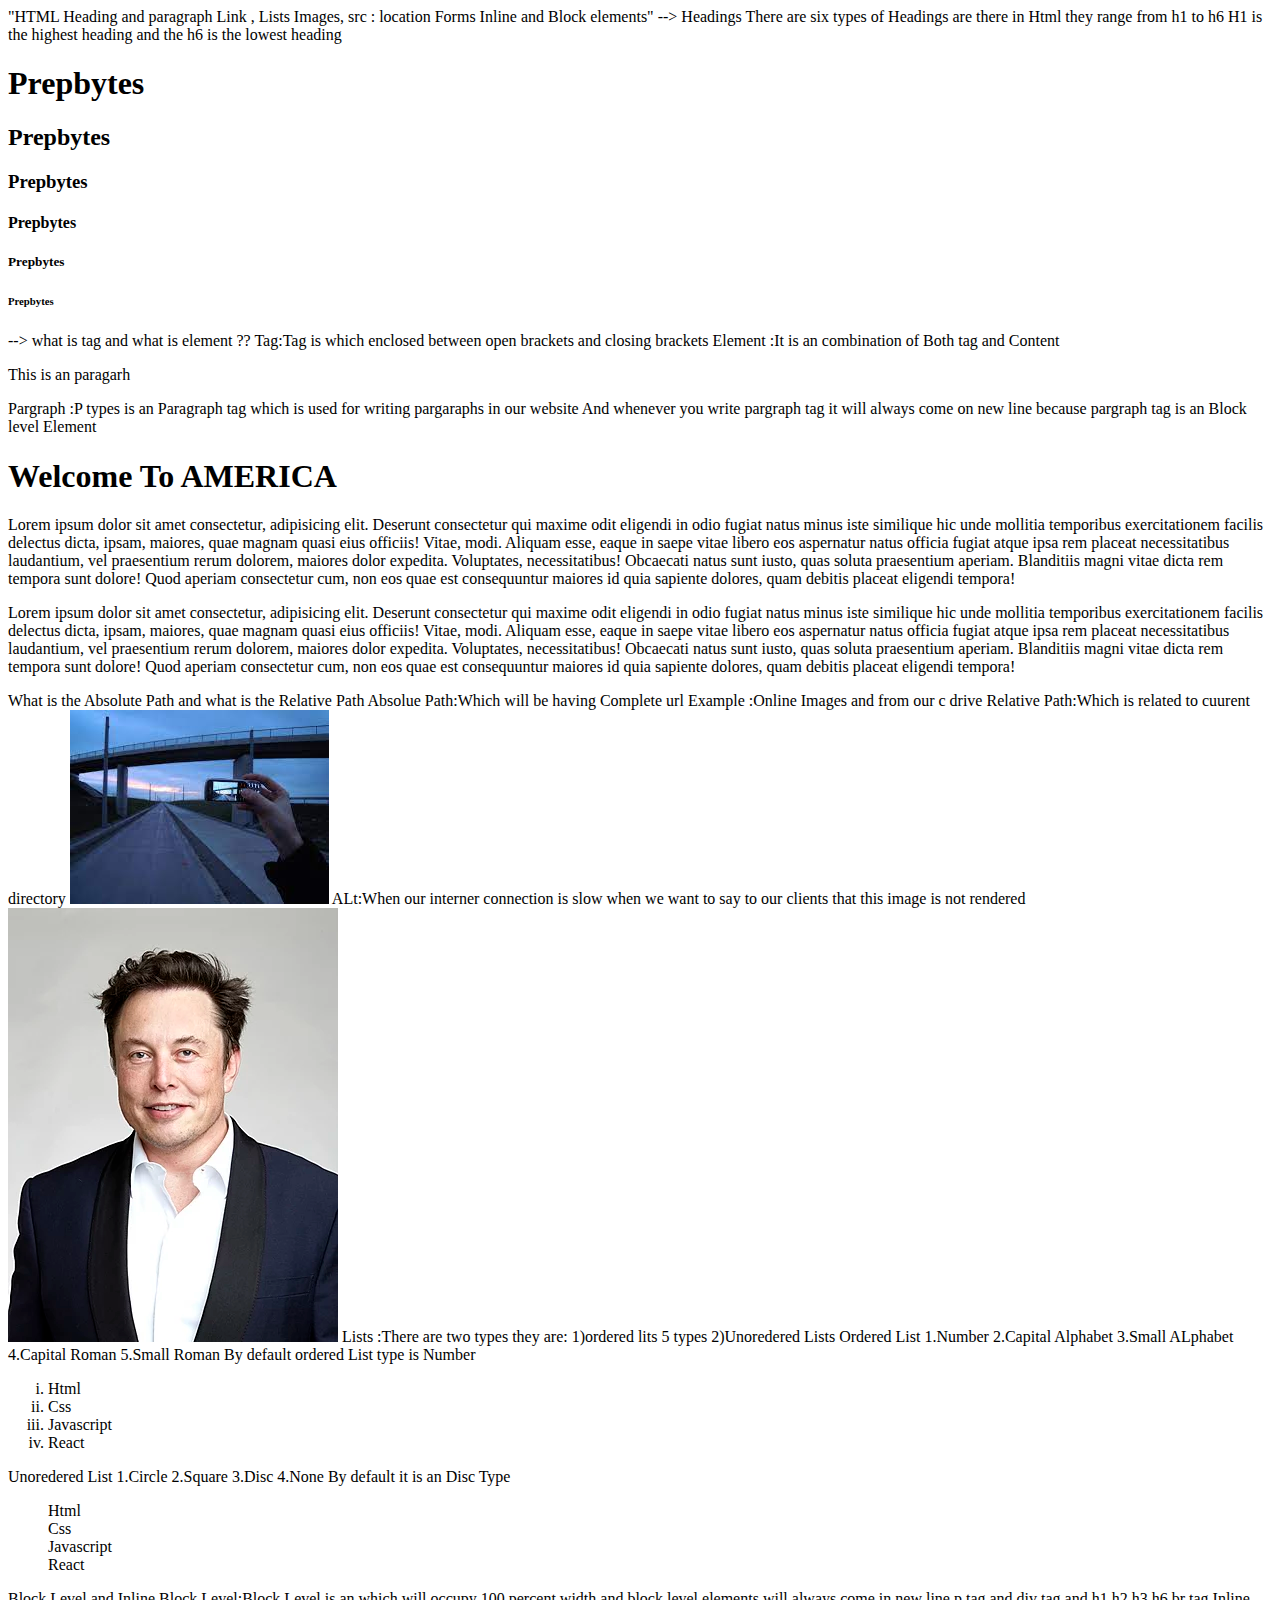
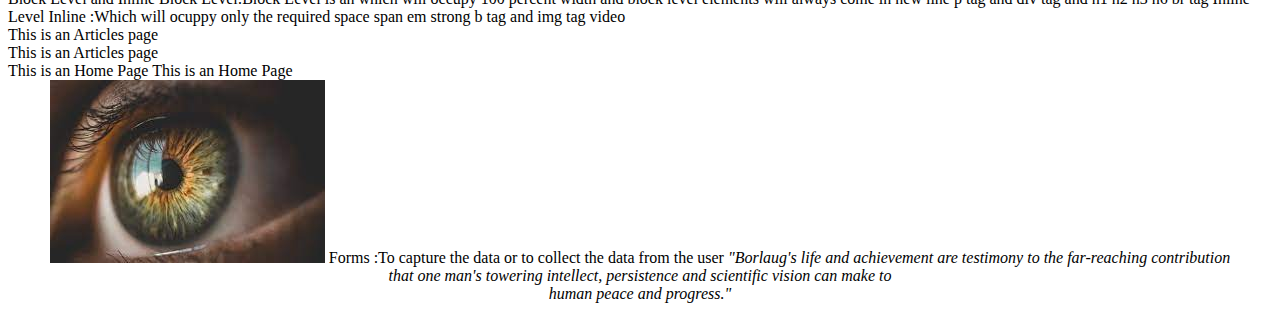
<file: daily/day1/index.html>
<!DOCTYPE html>
<html lang="en">
<head>
    <meta charset="UTF-8">
    <meta http-equiv="X-UA-Compatible" content="IE=edge">
    <meta name="viewport" content="width=device-width, initial-scale=1.0">
    <title>Document</title>
</head>
<body>
 
    "HTML Heading and paragraph
    Link , 
    Lists
    Images, src : location 
    Forms
    Inline and Block elements" -->

Headings
There are six types of Headings are there in Html they range from 
h1 to h6
H1 is the highest heading and the h6 is the lowest heading 
 
<h1>Prepbytes</h1>
<h2>Prepbytes</h2>
<h3>Prepbytes</h3>
<h4>Prepbytes</h4>
<h5>Prepbytes</h5>
<h6>Prepbytes</h6> -->
 what is tag and what is element ??
Tag:Tag is which enclosed between open brackets and closing brackets 
Element :It is an combination of Both tag and Content 
<p> This is an paragarh</p>
Pargraph :P types is an Paragraph tag which is used for writing pargaraphs in our website 
And whenever you write pargraph tag it will always come on new line because  pargraph tag is an 
Block level Element 
<h1>Welcome To AMERICA</h1>
<p>Lorem ipsum dolor sit amet consectetur, adipisicing elit. Deserunt consectetur qui maxime odit eligendi in odio fugiat natus minus iste similique hic unde mollitia temporibus exercitationem facilis delectus dicta, ipsam, maiores, quae magnam quasi eius officiis! Vitae, modi. Aliquam esse, eaque in saepe vitae libero eos aspernatur natus officia fugiat atque ipsa rem placeat necessitatibus laudantium, vel praesentium rerum dolorem, maiores dolor expedita. Voluptates, necessitatibus! Obcaecati natus sunt iusto, quas soluta praesentium aperiam. Blanditiis magni vitae dicta rem tempora sunt dolore! Quod aperiam consectetur cum, non eos quae est consequuntur maiores id quia sapiente dolores, quam debitis placeat eligendi tempora!</p>
<p>Lorem ipsum dolor sit amet consectetur, adipisicing elit. Deserunt consectetur qui maxime odit eligendi in odio fugiat natus minus iste similique hic unde mollitia temporibus exercitationem facilis delectus dicta, ipsam, maiores, quae magnam quasi eius officiis! Vitae, modi. Aliquam esse, eaque in saepe vitae libero eos aspernatur natus officia fugiat atque ipsa rem placeat necessitatibus laudantium, vel praesentium rerum dolorem, maiores dolor expedita. Voluptates, necessitatibus! Obcaecati natus sunt iusto, quas soluta praesentium aperiam. Blanditiis magni vitae dicta rem tempora sunt dolore! Quod aperiam consectetur cum, non eos quae est consequuntur maiores id quia sapiente dolores, quam debitis placeat eligendi tempora!</p>
What is the Absolute Path and what is the Relative Path 
Absolue Path:Which will  be having Complete url 
Example :Online Images and from our c drive
Relative Path:Which is related to cuurent directory 
<img src="[data-uri]" alt="Your image is not loaded  ">
ALt:When our interner connection is slow when we want to say to our clients that this image is not rendered 
<img src="./Elon_Musk.jpg" alt="">
Lists :There are two types 
they are: 
1)ordered lits  5 types 
2)Unoredered Lists

Ordered List 

1.Number
2.Capital Alphabet
3.Small ALphabet
4.Capital Roman
5.Small Roman

By default ordered List type is Number 




<ol type="i">

<li>Html</li>
<li>Css</li>
<li>Javascript </li>
<li>React </li>
</ol>


Unoredered List

1.Circle
2.Square
3.Disc
4.None 


By default it is an Disc Type 



<ul type="None">
    <li>Html</li>
    <li>Css</li>
    <li>Javascript </li>
    <li>React </li>

</ul>

Block Level and Inline 

Block Level:Block Level is an which will occupy 100 percent width and block level elements will always come in new line 


p tag and div tag and h1 h2 h3 h6 br tag 


Inline Level 

Inline :Which will ocuppy only the required space 

span em strong b tag and img tag video 


<div>This is an  Articles page </div>
<div>This is an  Articles page </div>
<span>This is an Home Page </span>
<span>This is an Home Page </span>

<center>


<img src="[data-uri]" alt="" srcset="">


Forms :To capture the data or to collect the data from the user  





<i>"Borlaug's life and achievement are testimony to the far-reaching contribution <br> that one man's towering intellect, persistence and scientific vision can make to <br> human peace and progress."</i>


</body>
</html>
</file>
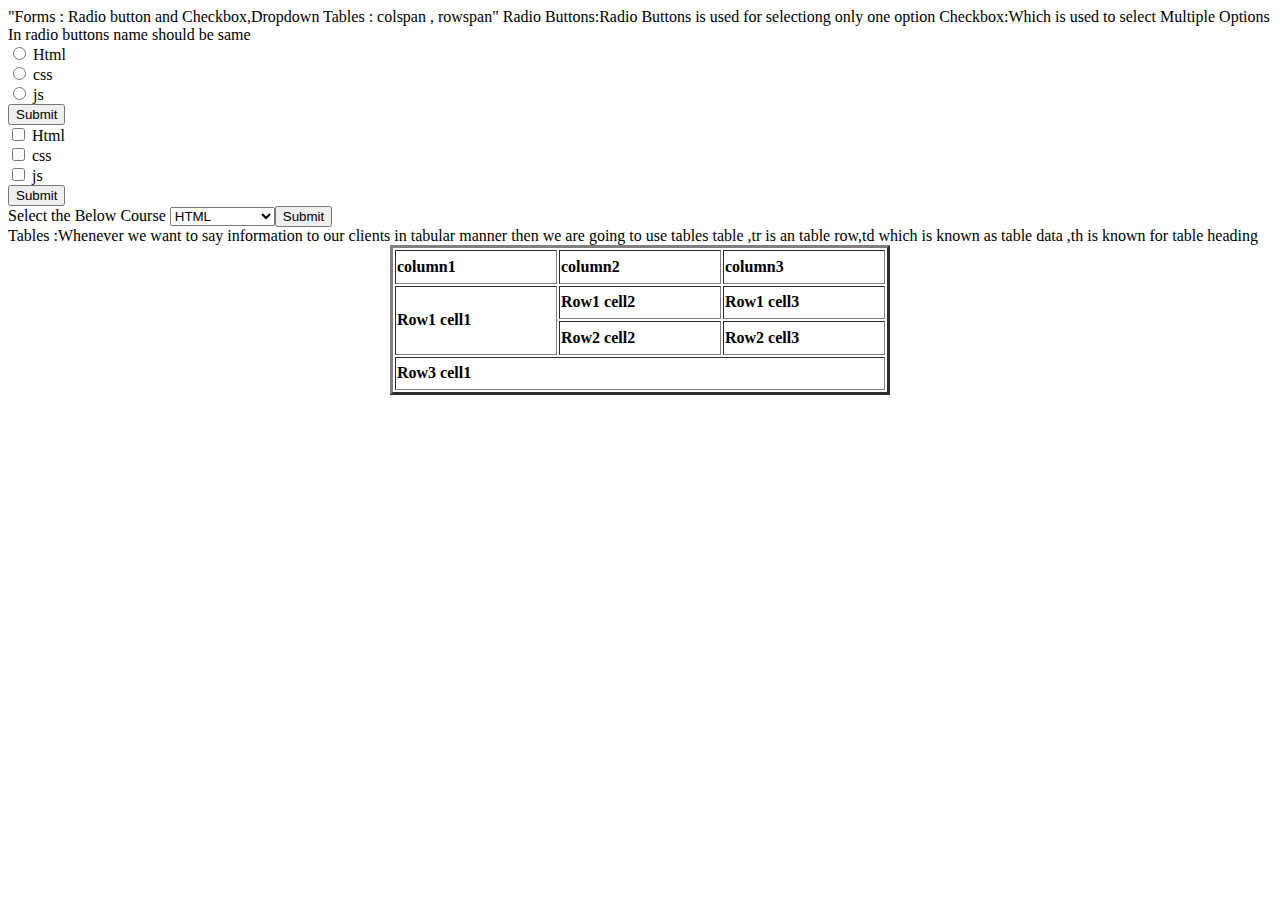
<file: daily/day2/index.html>
<!DOCTYPE html>
<html lang="en">
<head>
    <meta charset="UTF-8">
    <meta http-equiv="X-UA-Compatible" content="IE=edge">
    <meta name="viewport" content="width=device-width, initial-scale=1.0">
    <title>Document</title>
</head>
<body>
    
    "Forms : Radio button and Checkbox,Dropdown 
    Tables : colspan , rowspan"


Radio Buttons:Radio Buttons is used for selectiong only one option 
Checkbox:Which is used to select Multiple Options


In radio buttons name should be same 

 <form action="">

<input type="radio" name="elevation" id="html" value="html" >
<label for="html">Html</label><br>

<input type="radio" name="elevation" id="css" value="css" >
<label for="css">css</label><br>

<input type="radio" name="elevation" id="js" value="js" >
<label for="js">js</label><br>

<input type="submit">


</form> 


<form action="index2.html">

    <input type="checkbox" name="elevation" id="html" value="html" >
    <label for="html">Html</label><br>
    
    <input type="checkbox" name="elevation2" id="css" value="css" >
    <label for="css">css</label><br>
    
    <input type="checkbox" name="elevation3" id="js" value="js" >
    <label for="js">js</label><br>
    
    <input type="submit">
    
    
    </form>


<form action="">

<label for="drop">Select the Below Course </label>

<select name="dropdown" id="drop">


<option value="HTML">HTML</option>

<option value="CSS">CSS</option>

<option value="JAVASCRIPT">JAVASCRIPT </option>

<option value="REACT">REACT</option>

<option value="NODEJS">NODEJS</option>

<option value="EXPRESS JS">EXPRESS JS</option>


<option value="MONGO DB">MONGO DB</option>

<input type="submit">

</select>

</form>


Tables :Whenever we want to say information to our clients in tabular manner then we are going to use 

tables 

table ,tr is an table row,td which is known as table data ,th is known for table heading


<table border="3px" width="500px" height="150px" style="font-weight: bolder;" align="center">

<tr>
 
<td>column1</td>
 
<td>column2</td>
 
<td>column3</td>

</tr>


<tr>
<td rowspan="2">Row1 cell1</td>
 
<td>Row1 cell2</td>
 
<td>Row1 cell3</td>

</tr>


<tr>
 
 
<td>Row2 cell2</td>
 
<td>Row2 cell3</td>
</tr>


<tr>
    <td colspan="3">Row3 cell1</td>
 

</tr>





</table>



</body>
</html>
</file>
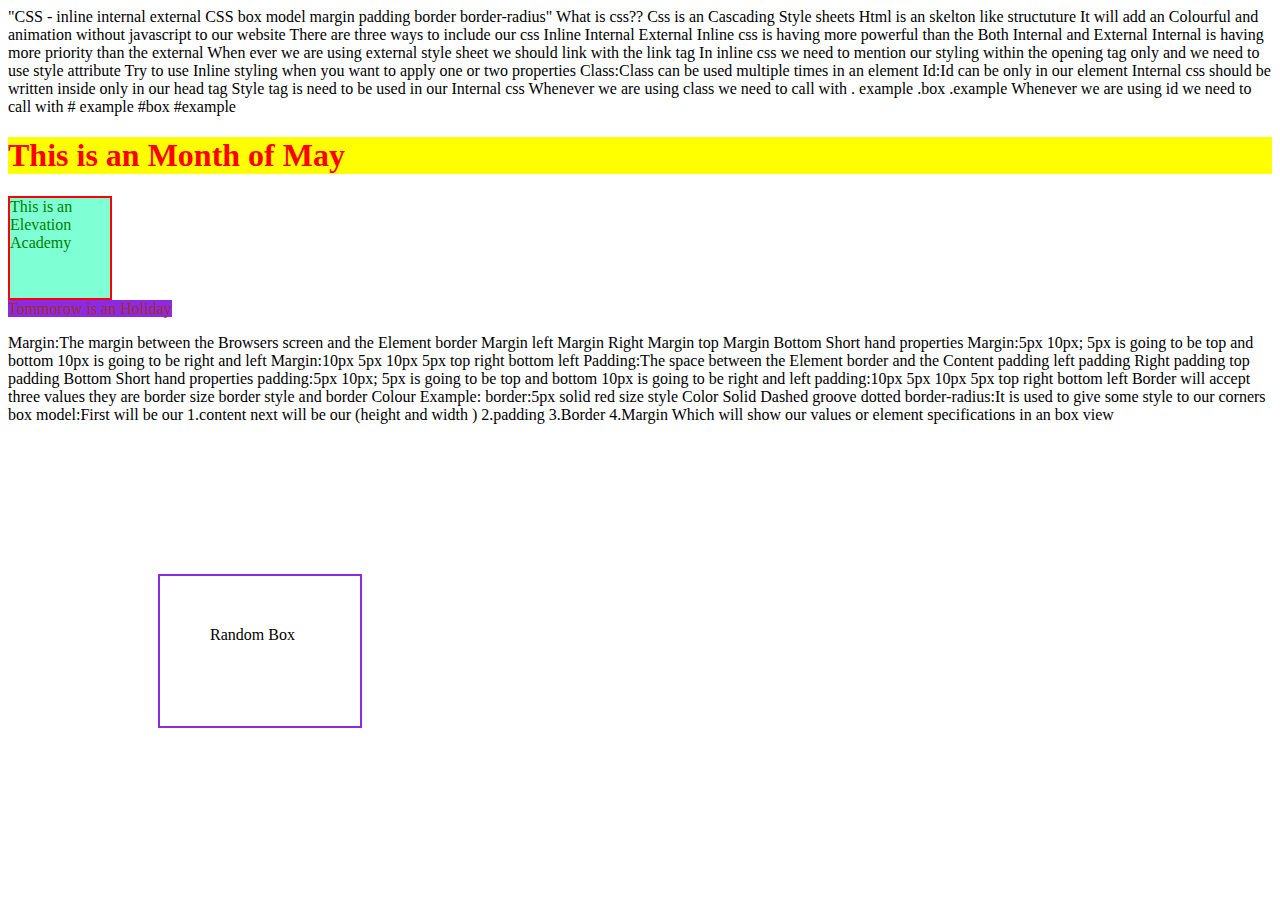
<file: daily/day3/index.html>
<!DOCTYPE html>
<html lang="en">
<head>
    <meta charset="UTF-8">
    <meta http-equiv="X-UA-Compatible" content="IE=edge">
    <meta name="viewport" content="width=device-width, initial-scale=1.0">
    <title>Document</title>
    <link rel="stylesheet" href="index.css">

</head>
<body>

    <!-- <style>
    .box{
    color: green;
    background-color: aquamarine;
    }
    </style> -->
    
    </head>
    <body>
        
    
        "CSS - inline internal external 
        CSS box model
        margin padding
        border
        border-radius"
    
    
    
    
    What is css??
    
    Css is an Cascading Style sheets 
    
    Html is an skelton like structuture 
    
    It will add an Colourful and animation without javascript to our website 
    
    There are three ways to include our css 
    
    Inline 
    Internal 
    External 
    
    Inline css is having more powerful than the Both Internal and External
    Internal is having more priority than the external 
    When ever we are using external style sheet we should link with the link tag 
    
    In inline css we need to mention our styling within the opening tag only
    
    and we need to use style attribute 
    
    Try to use Inline styling when you want to apply one or two properties 
    
    
    Class:Class can be used multiple times in an element 
    
    Id:Id can be only in our element 
    
    Internal css should be written inside only in our head tag 
    
    Style tag is need to be used in our Internal css
    
    Whenever we are using class we need to call with . example .box .example 
    Whenever we are using id we need to call with #  example #box #example 
    
    <h1 style="color: red;background-color: yellow;">This is an Month of May </h1>
    
    <div class="box box2">This is an Elevation Academy </div>
    
    <span id="text" >Tommorow is an Holiday  </span>
    
    <p></p>
    <p></p>
    <p></p>
    <p></p>
    
    
    Margin:The margin between the Browsers screen and the Element border  
    
    Margin left 
    Margin Right 
    Margin top 
    Margin Bottom 
    
    Short hand properties 
    
    Margin:5px 10px;
    
    5px is going to be top and bottom 
    
    10px is going to be right and left 
    
    Margin:10px 5px 10px 5px 
           top right bottom left 
    
    
           Padding:The space between the  Element border  and the Content 
    
           padding left 
           padding Right 
           padding top 
           padding Bottom 
           
           Short hand properties 
           
           padding:5px 10px;
           
           5px is going to be top and bottom 
           
           10px is going to be right and left 
           
           padding:10px 5px 10px 5px 
                  top right bottom left 
    Border will accept three values they are border size border style and border Colour
    
    Example:
    
    border:5px solid red
    
           size style Color 
    Solid 
    Dashed
     groove
    dotted 
    
    border-radius:It is used to give some style to our corners 
    
    box model:First will be our 
    1.content next will be our (height and width )
    2.padding 
    3.Border
    4.Margin 
    
    
    Which will show our values or element specifications in an box view 
    
    
    <div class="random">Random Box</div>
     
</body>
</html>
</file>
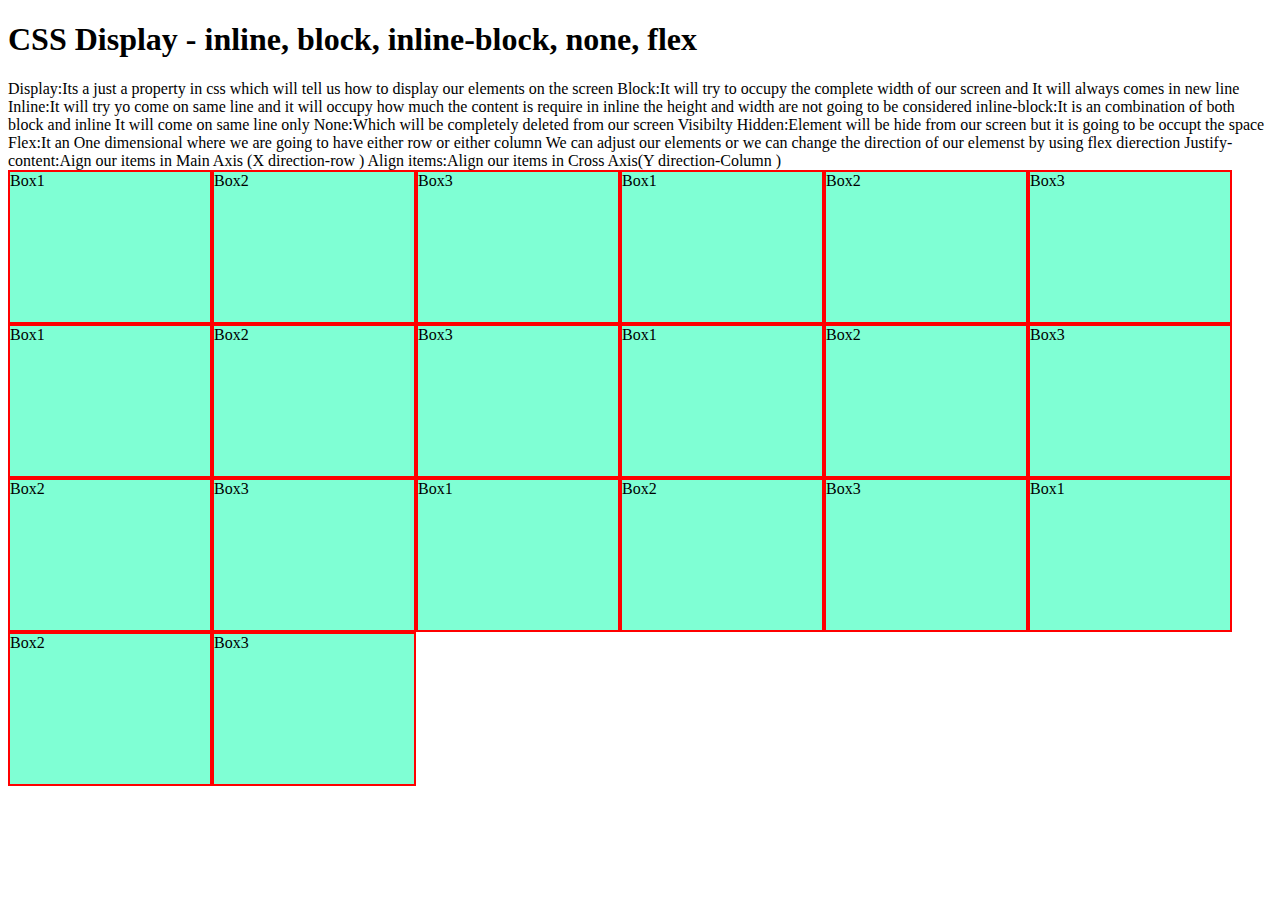
<file: daily/day4/index.html>
<!DOCTYPE html>
<html lang="en">
<head>
    <meta charset="UTF-8">
    <meta http-equiv="X-UA-Compatible" content="IE=edge">
    <meta name="viewport" content="width=device-width, initial-scale=1.0">
    <title>Document</title>
    <link rel="stylesheet" href="./index.css">
</head>
<body>
    <h1>CSS Display - inline, block, inline-block, none, flex</h1>

    Display:Its  a just a property in css which will tell us how to display our elements on the screen 
    
    
    Block:It will try to occupy the complete width of our screen and It will always comes in new line 
    
    Inline:It will try yo come on same line and it will occupy how much the content is require in inline
     the height and width are not going to be considered
    
    
    inline-block:It is an combination of both block and inline It will come on same line only 
    
    None:Which will be completely deleted from our screen
    
    Visibilty Hidden:Element  will be hide from our screen but it is going to be occupt the space 
    
    Flex:It an One dimensional where we are going to have either row or either column 
    We can adjust our elements or we can change the direction of our elemenst by using
     flex dierection 
    
    
    Justify-content:Aign our items in Main Axis (X direction-row )
    Align items:Align our items in Cross Axis(Y direction-Column )
    
    
    
    <div class="container">
    
    
    <div class="box">Box1</div>
    
    <div class="box">Box2</div>
    
    <div class="box">Box3</div>
    <div class="box">Box1</div>
    
    <div class="box">Box2</div>
    
    <div class="box">Box3</div>
    
    
    <div class="box">Box1</div>
    
    <div class="box">Box2</div>
    
    <div class="box">Box3</div>
    <div class="box">Box1</div>
    
    <div class="box">Box2</div>
    
    <div class="box">Box3</div>
    <div class="box">Box2</div>
    
    <div class="box">Box3</div>
    
    
    <div class="box">Box1</div>
    
    <div class="box">Box2</div>
    
    <div class="box">Box3</div>
    <div class="box">Box1</div>
    
    <div class="box">Box2</div>
    
    <div class="box">Box3</div>
    
    </div>
      
</body>
</html>
</file>
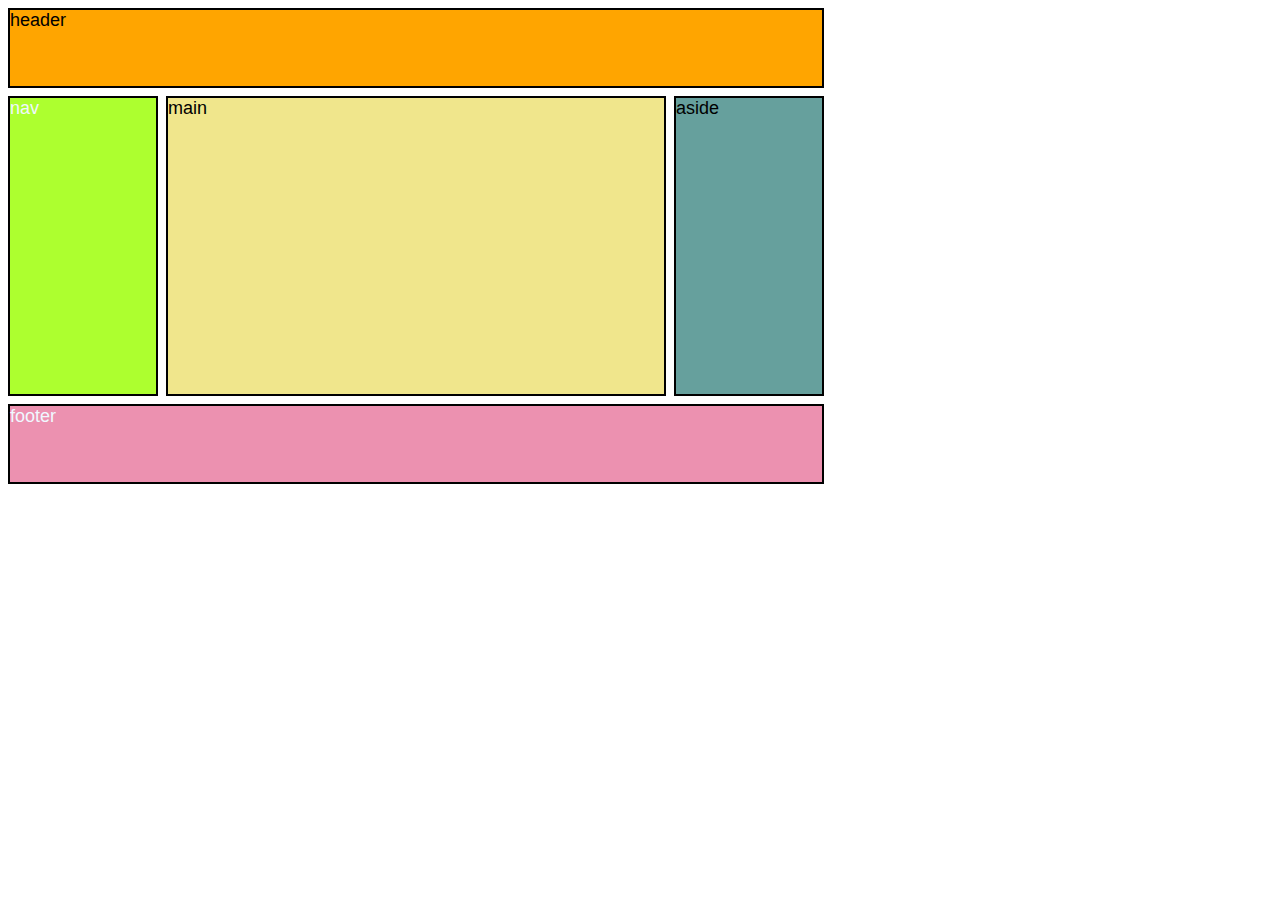
<file: daily/day5/index.html>
<!DOCTYPE html>
<html lang="en">
<head>
    <meta charset="UTF-8">
    <meta http-equiv="X-UA-Compatible" content="IE=edge">
    <meta name="viewport" content="width=device-width, initial-scale=1.0">
    <title>Document</title>
    <link rel="stylesheet" href="./index.css">
</head>
<body>
    <div class="container">
        <div class="i1">header</div>
        <div class="i2">nav</div>
        <div class="i3">main</div>
        <div class="i4">aside</div>
        <div class="i5">footer</div>
        <!-- <div class="i6">block6</div>
          <div class="i7">block7</div>
          <div class="i8">block8</div> 
          <div class="i9">block9</div> -->
      </div>
</body>
</html>
</file>
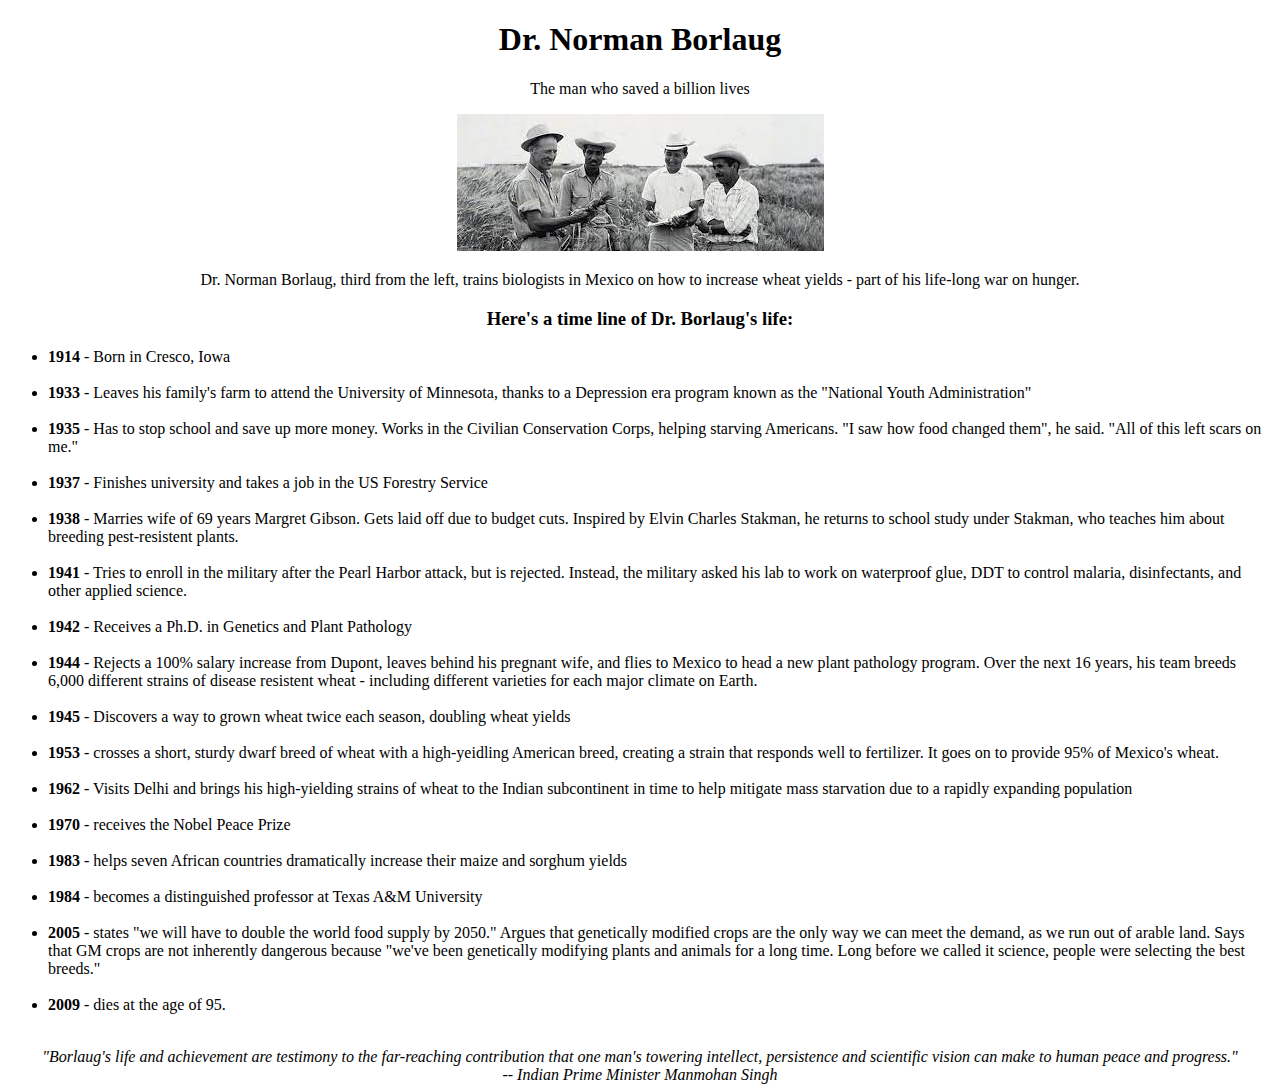
<file: project/project1/index.html>
<!DOCTYPE html>
<html lang="en">
<head>
    <meta charset="UTF-8">
    <meta http-equiv="X-UA-Compatible" content="IE=edge">
    <meta name="viewport" content="width=device-width, initial-scale=1.0">
    <title>Document</title>
</head>
<body>
    <Center>
        <h1>Dr. Norman Borlaug</h1>
    <p>The man who saved a billion lives</p>
    </Center>
    <center>
        <img src="./images/Dr..jpg" alt="">
        <p>Dr. Norman Borlaug, third from the left, trains biologists in Mexico on how to increase wheat yields - part of his life-long war on hunger.</p>
    </center>
    <center>
        <h3>Here's a time line of Dr. Borlaug's life:</h3>
    </center>
    <ul>
        <li><strong>1914</strong> - Born in Cresco, Iowa</li><br>
        <li>
          <strong>1933</strong> - Leaves his family's farm to attend the
          University of Minnesota, thanks to a Depression era program known as the
          "National Youth Administration"
        </li> <br>
        <li>
          <strong>1935</strong> - Has to stop school and save up more money. Works
          in the Civilian Conservation Corps, helping starving Americans. "I saw
          how food changed them", he said. "All of this left scars on me."
        </li> <br>
        <li>
          <strong>1937</strong> - Finishes university and takes a job in the US
          Forestry Service
        </li> <br>
        <li>
          <strong>1938</strong> - Marries wife of 69 years Margret Gibson. Gets
          laid off due to budget cuts. Inspired by Elvin Charles Stakman, he
          returns to school study under Stakman, who teaches him about breeding
          pest-resistent plants.
        </li> <br>
        <li>
          <strong>1941</strong> - Tries to enroll in the military after the Pearl
          Harbor attack, but is rejected. Instead, the military asked his lab to
          work on waterproof glue, DDT to control malaria, disinfectants, and
          other applied science.
        </li> <br>
        <li>
          <strong>1942</strong> - Receives a Ph.D. in Genetics and Plant Pathology
        </li> <br>
        <li>
          <strong>1944</strong> - Rejects a 100% salary increase from Dupont,
          leaves behind his pregnant wife, and flies to Mexico to head a new plant
          pathology program. Over the next 16 years, his team breeds 6,000
          different strains of disease resistent wheat - including different
          varieties for each major climate on Earth.
        </li> <br>
        <li>
          <strong>1945</strong> - Discovers a way to grown wheat twice each
          season, doubling wheat yields
        </li> <br>
        <li>
          <strong>1953</strong> - crosses a short, sturdy dwarf breed of wheat
          with a high-yeidling American breed, creating a strain that responds
          well to fertilizer. It goes on to provide 95% of Mexico's wheat.
        </li> <br>
        <li>
          <strong>1962</strong> - Visits Delhi and brings his high-yielding
          strains of wheat to the Indian subcontinent in time to help mitigate
          mass starvation due to a rapidly expanding population
        </li> <br>
        <li><strong>1970</strong> - receives the Nobel Peace Prize</li> <br>
        <li>
          <strong>1983</strong> - helps seven African countries dramatically
          increase their maize and sorghum yields
        </li> <br>
        <li>
          <strong>1984</strong> - becomes a distinguished professor at Texas A&amp;M
          University
        </li> <br>
        <li>
          <strong>2005</strong> - states "we will have to double the world food
          supply by 2050." Argues that genetically modified crops are the only way
          we can meet the demand, as we run out of arable land. Says that GM crops
          are not inherently dangerous because "we've been genetically modifying
          plants and animals for a long time. Long before we called it science,
          people were selecting the best breeds."
        </li> <br>
        <li><strong>2009</strong> - dies at the age of 95.</li> <br>
      </ul>
<center>
    <i>"Borlaug's life and achievement are testimony to the far-reaching contribution that one man's towering intellect, persistence and scientific vision can make to human peace and progress."</i>
    <br>
<i>-- Indian Prime Minister Manmohan Singh</i>

</center>   




</body>
</html>
</file>
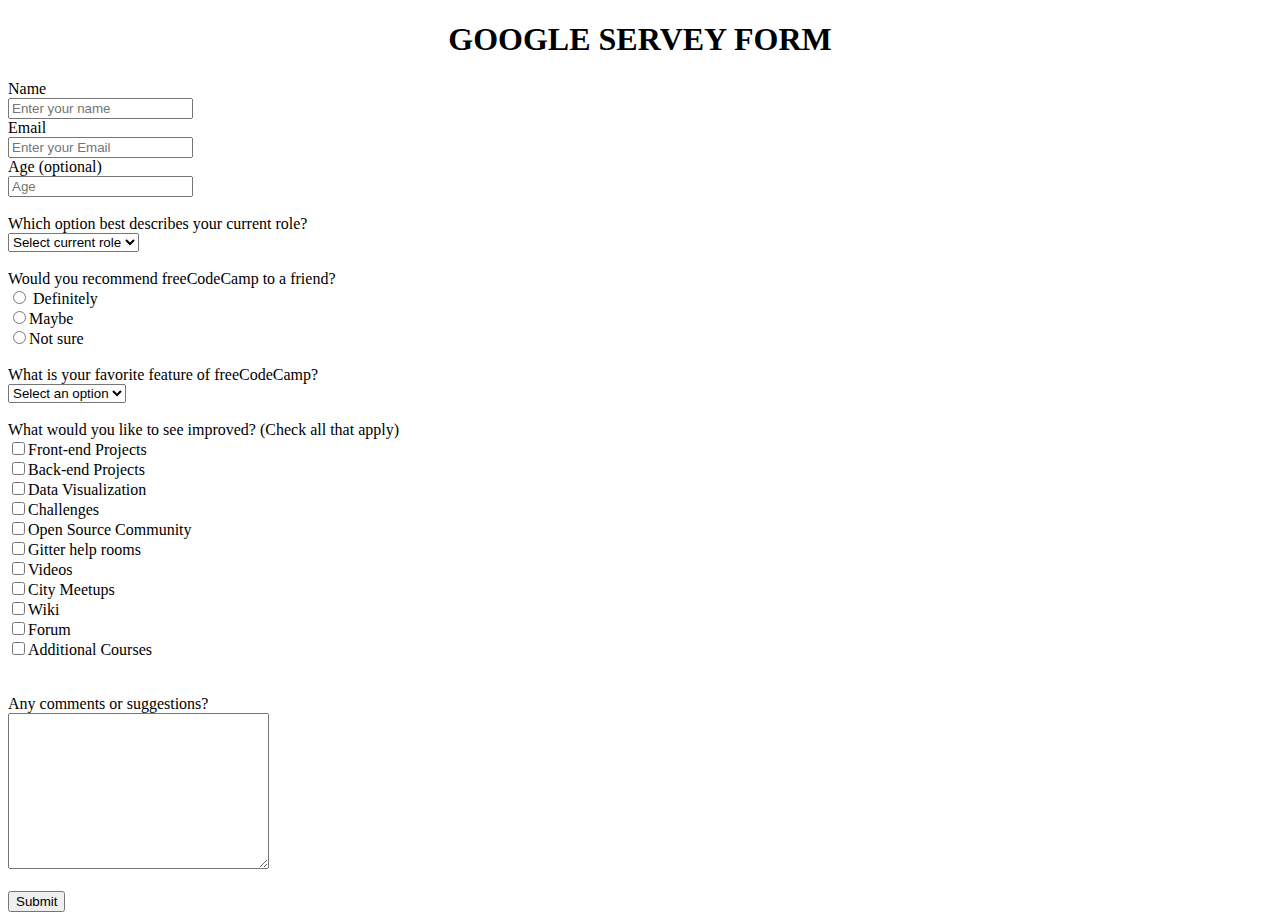
<file: project/project2/index.html>
<!DOCTYPE html>
<html lang="en">
<head>
    <meta charset="UTF-8">
    <meta http-equiv="X-UA-Compatible" content="IE=edge">
    <meta name="viewport" content="width=device-width, initial-scale=1.0">
    <title>Document</title>
</head>
<body>
    <center>
        <h1>GOOGLE SERVEY FORM</h1>
    </center>
    <form action="">
<label for="name">Name</label> <br>
        <input type="text" name="name" id="name" placeholder="Enter your name" > <br>
     Email <br>
     <input type="email" name="email" id="email"  placeholder="Enter your Email" required=""> <br>
     Age
(optional) <br>
    <input type="number" name="age" id="age" placeholder="Age"> <br>
<br>
    Which option best describes your current role? <br>
    <select id="dropdown" name="role"  required>
        <option disabled selected value>Select current role</option>
        <option value="student">Student</option>
        <option value="job">Full Time Job</option>
        <option value="learner">Full Time Learner</option>
        <option value="preferNo">Prefer not to say</option>
        <option value="other">Other</option>
      </select>
<br><br>
Would you recommend freeCodeCamp to a friend? <br>
<input type="radio" name="recommend" id="recommend" value="recommend" >
<label for="Definitely">Definitely</label>
<br>
<label>
    <input
      name="user-recommend"
      value="maybe"
      type="radio"
    />Maybe</label
  > <br>

  <label
    ><input
      name="user-recommend"
      value="not-sure"
      type="radio"
    />Not sure</label
  >  <br><br>

  What is your favorite feature of freeCodeCamp? <br>
    <select id="most-like" name="mostLike"  required>
    <option disabled selected value>Select an option</option>
    <option value="challenges">Challenges</option>
    <option value="projects">Projects</option>
    <option value="community">Community</option>
    <option value="openSource">Open Source</option>
  </select>
<br>
<br>
What would you like to see improved? (Check all that apply) <br>
<label
              ><input
                name="prefer"
                value="front-end-projects"
                type="checkbox"
              />Front-end Projects</label
            > <br>
            <label>
              <input
                name="prefer"
                value="back-end-projects"
                type="checkbox"
              />Back-end Projects</label
            > <br>
            <label
              ><input
                name="prefer"
                value="data-visualization"
                type="checkbox"
              />Data Visualization</label
            > <br>
            <label
              ><input
                name="prefer"
                value="challenges"
                type="checkbox"
              />Challenges</label
            > <br>
            <label
              ><input
                name="prefer"
                value="open-source-community"
                type="checkbox"
              />Open Source Community</label
            > <br>
            <label
              ><input
                name="prefer"
                value="gitter-help-rooms"
                type="checkbox"
              />Gitter help rooms</label
            > <br>
            <label
              ><input
                name="prefer"
                value="videos"
                type="checkbox"
              />Videos</label
            > <br>
            <label
              ><input
                name="prefer"
                value="city-meetups"
                type="checkbox"
              />City Meetups</label
            > <br>
            <label
              ><input
                name="prefer"
                value="wiki"
                type="checkbox"
              />Wiki</label
            > <br>
            <label
              ><input
                name="prefer"
                value="forum"
                type="checkbox"
              />Forum</label
            > <br>
            <label
              ><input
                name="prefer"
                value="additional-courses"
                type="checkbox"
              />Additional Courses</label
            > <br>
<br> <br>

Any comments or suggestions? <br>
<textarea name="comment" id="comment" cols="30" rows="10" placeholder="Enter your comment here..."> </textarea>
<br><br>

    <input type="submit" > 
    </form>
</body>
</html>
</file>
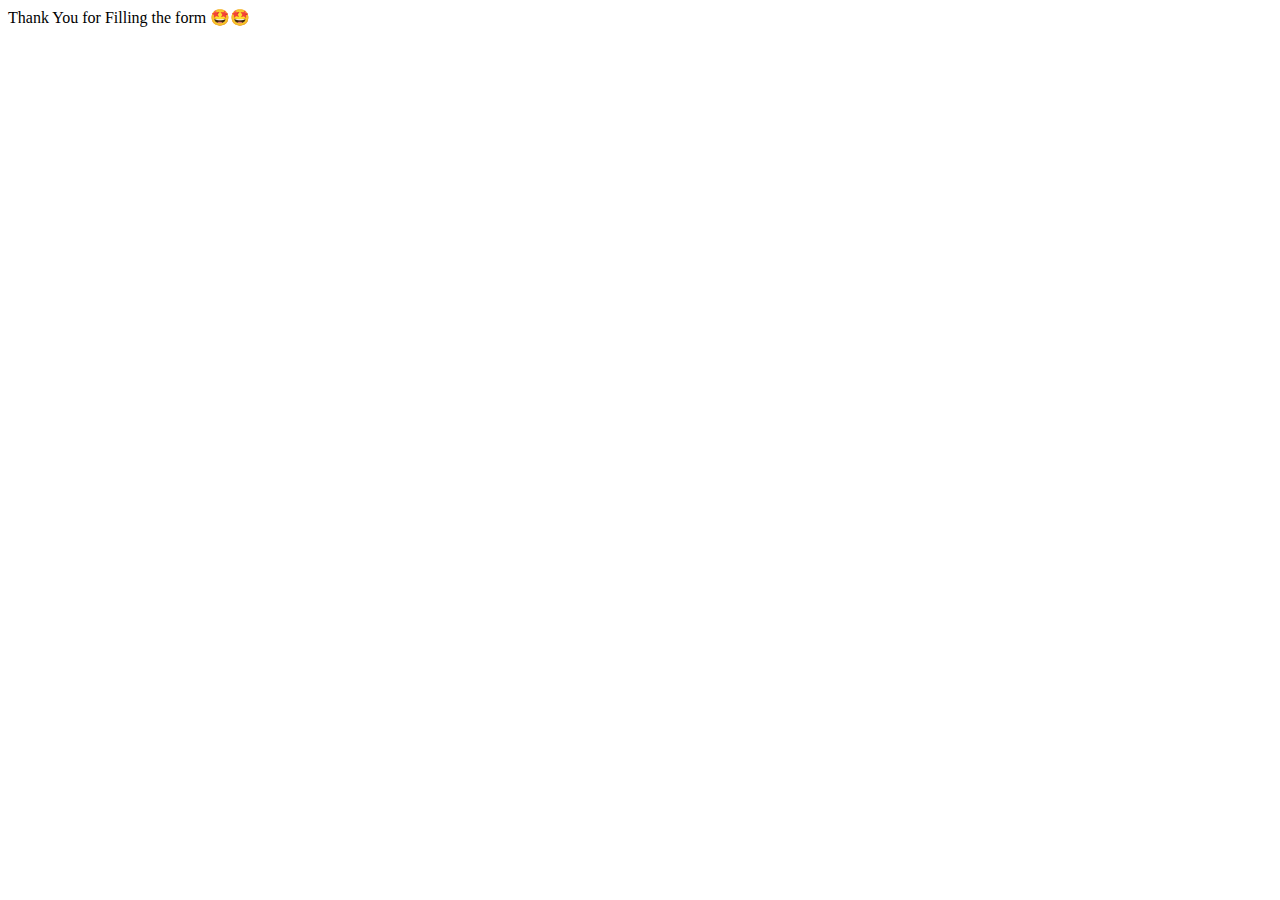
<file: daily/day2/index2.html>
<!DOCTYPE html>
<html lang="en">
<head>
    <meta charset="UTF-8">
    <meta http-equiv="X-UA-Compatible" content="IE=edge">
    <meta name="viewport" content="width=device-width, initial-scale=1.0">
    <title>Document</title>
</head>
<body>
    

Thank You for Filling the form 🤩🤩



</body>
</html>
</file>
<file: daily/day3/index.css>
#text{

    color: brown;
    background-color: blueviolet;
    }
    
    #text2{
    
    
        border: 2px solid red;
        height: 100px;
        width: 100px;
    }
    
    
    .box{
    
        color: green;
        background-color: aquamarine;
    }
    
    
    .box2{
    
    
        border: 2px solid red;
        height: 100px;
        width: 100px;
    }
    .random{
    
    
    height: 50px;
    width: 100px;
    border: 2px solid blueviolet;
    margin: 150px;
    padding: 50px;
    
    }
</file>
<file: daily/day4/index.css>
.container{

    display: flex;
    flex-direction: row;
    align-items: center;
    flex-wrap: wrap;
   
   
   }
   
   .box{
   
   height: 150px;
   width: 200px;
   background-color: aquamarine;
   border: 2px solid red;
   
   
   }
</file>
<file: daily/day5/index.css>
.container
{
    /*display: grid;
    grid-template-columns: 200px 200px 200px; 
    grid-template-rows: 200px 200px 200px;  
    grid-template-columns: 50% 50%;
    grid-template-rows: 100px; 
    grid-template-columns: repeat();
    gap: 25px;*/
    display: grid;
    grid-template-columns: 150px 500px 150px;
    grid-template-rows: 80px 300px 80px;
    gap: 8px;
    font-family: 'Allerta Stencil', sans-serif;
    font-family: 'Source Serif Pro', serif;
    font-family: 'Telex', sans-serif;
    font-size: 18px;
    

}
.i1
{
    background-color: orange;
    /* grid-row: 2/3;
    grid-column: 1/2; */
    grid-row: 1/2;
    grid-column: 1/4;
    border: 2px solid black;
   
    
}
.i2
{
    color: aliceblue;
    background-color: greenyellow;
    border: 2px solid black;

}
.i3
{
    background-color: khaki;
    border: 2px solid black;
}
.i4
{
    background-color: rgb(102, 160, 157);
    border: 2px solid black;
}
.i5
{
    color: aliceblue;

    background-color: rgb(236, 145, 176);
    grid-row:3/4;
    grid-column:1/4 ;
    border: 2px solid black;
}
/* .i6
{
    background-color: blueviolet;
     grid-column: 1/2;
    grid-row: 2/3; 
}
.i7
{
    background-color: blue;
}
.i8
{
    color: aliceblue;
    background-color: black;
}
.i9
{
    background-color: rebeccapurple;
</file>
